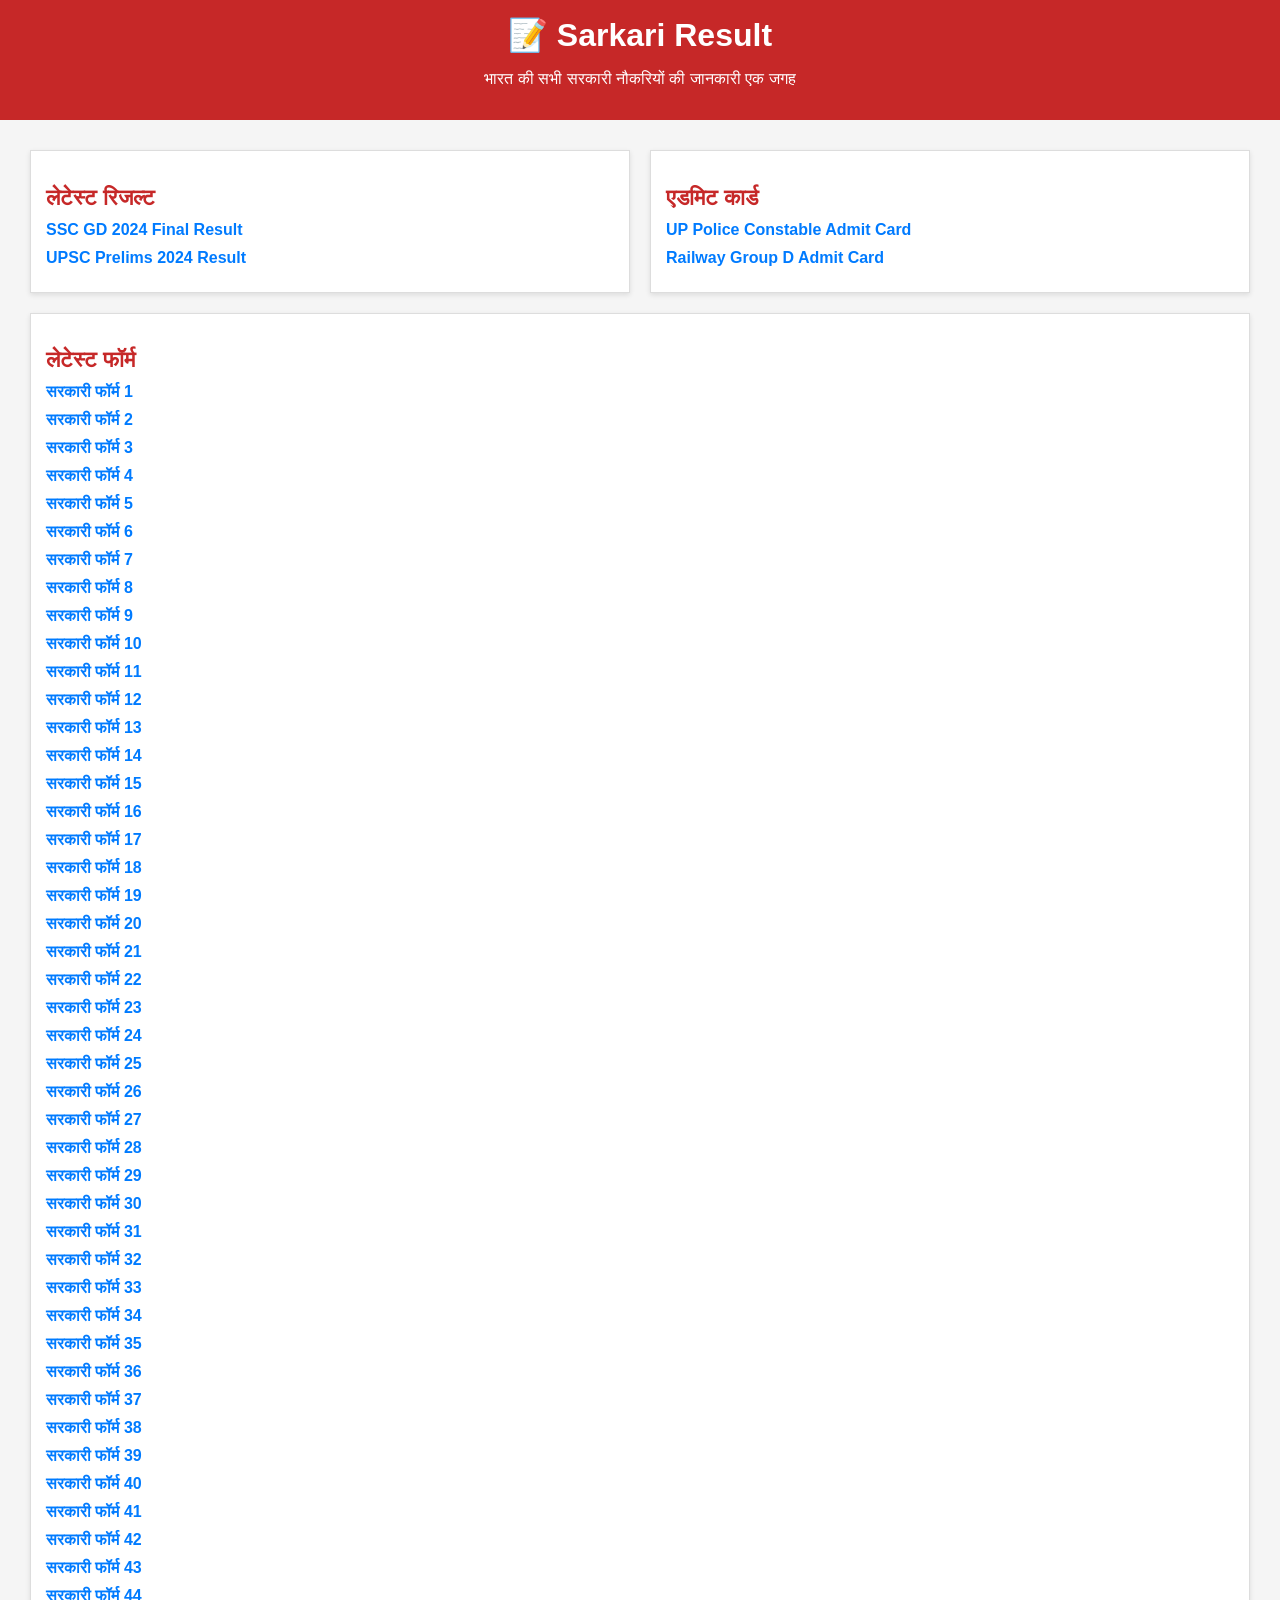
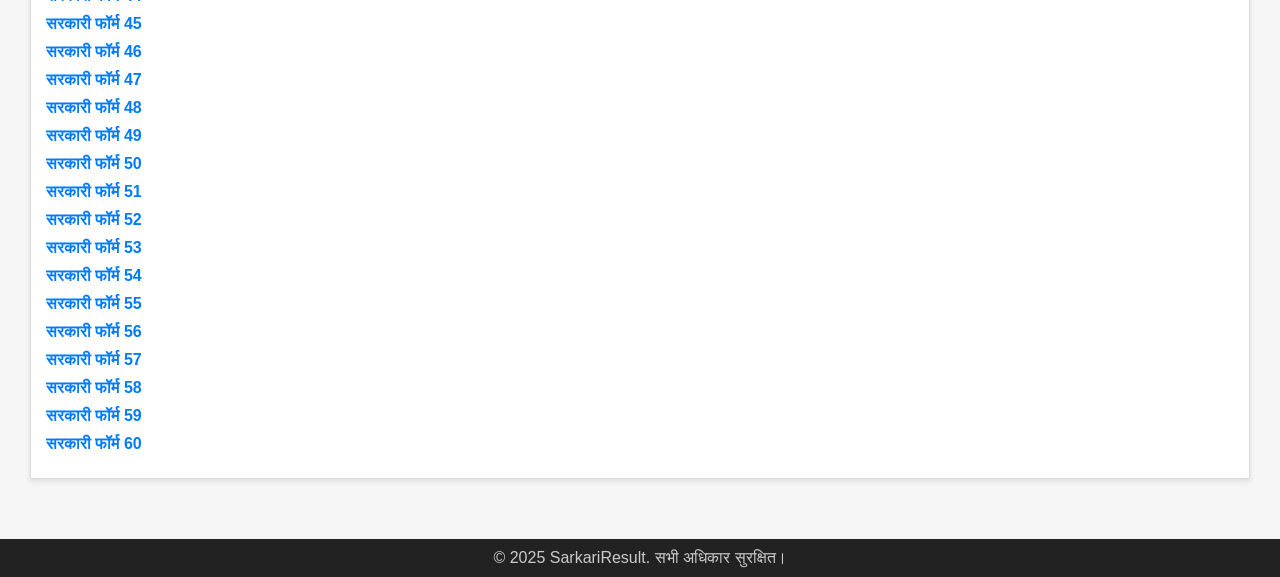
<file: index.html>
<!DOCTYPE html>
<html lang="hi">
<head>
  <meta charset="UTF-8" />
  <meta name="viewport" content="width=device-width, initial-scale=1.0"/>
  <title>Sarkari Result - सरकारी नौकरी पोर्टल</title>
  <link rel="stylesheet" href="style.css"/>
</head>
<body>
  <header>
    <h1>📝 Sarkari Result</h1>
    <p>भारत की सभी सरकारी नौकरियों की जानकारी एक जगह</p>
  </header>

  <main class="columns">
    <section class="column" id="latest-results">
      <h2>लेटेस्ट रिजल्ट</h2>
    </section>
    <section class="column" id="admit-cards">
      <h2>एडमिट कार्ड</h2>
    </section>
    <section class="column" id="latest-forms">
      <h2>लेटेस्ट फॉर्म</h2>
    </section>
  </main>

  <footer>
    © 2025 SarkariResult. सभी अधिकार सुरक्षित।
  </footer>

  <script src="script.js"></script>
</body>
</html>
</file>
<file: style.css>
body {
  margin: 0;
  font-family: Arial, sans-serif;
  background: #f5f5f5;
  color: #333;
}

header {
  background-color: #c62828;
  color: white;
  text-align: center;
  padding: 1rem 0;
}

header h1 {
  margin: 0;
  font-size: 2rem;
}

main.columns {
  display: flex;
  flex-wrap: wrap;
  justify-content: space-around;
  padding: 20px;
}

.column {
  background: white;
  flex: 1 1 30%;
  margin: 10px;
  padding: 15px;
  border: 1px solid #ddd;
  box-shadow: 0 2px 5px rgba(0,0,0,0.1);
}

.column h2 {
  color: #c62828;
  font-size: 1.4rem;
  margin-bottom: 10px;
}

.job-card {
  margin-bottom: 10px;
}

.job-card a {
  display: block;
  color: #007bff;
  text-decoration: none;
  font-weight: bold;
  margin-bottom: 5px;
}

footer {
  text-align: center;
  background-color: #222;
  color: #ccc;
  padding: 10px 0;
  margin-top: 30px;
}
</file>
